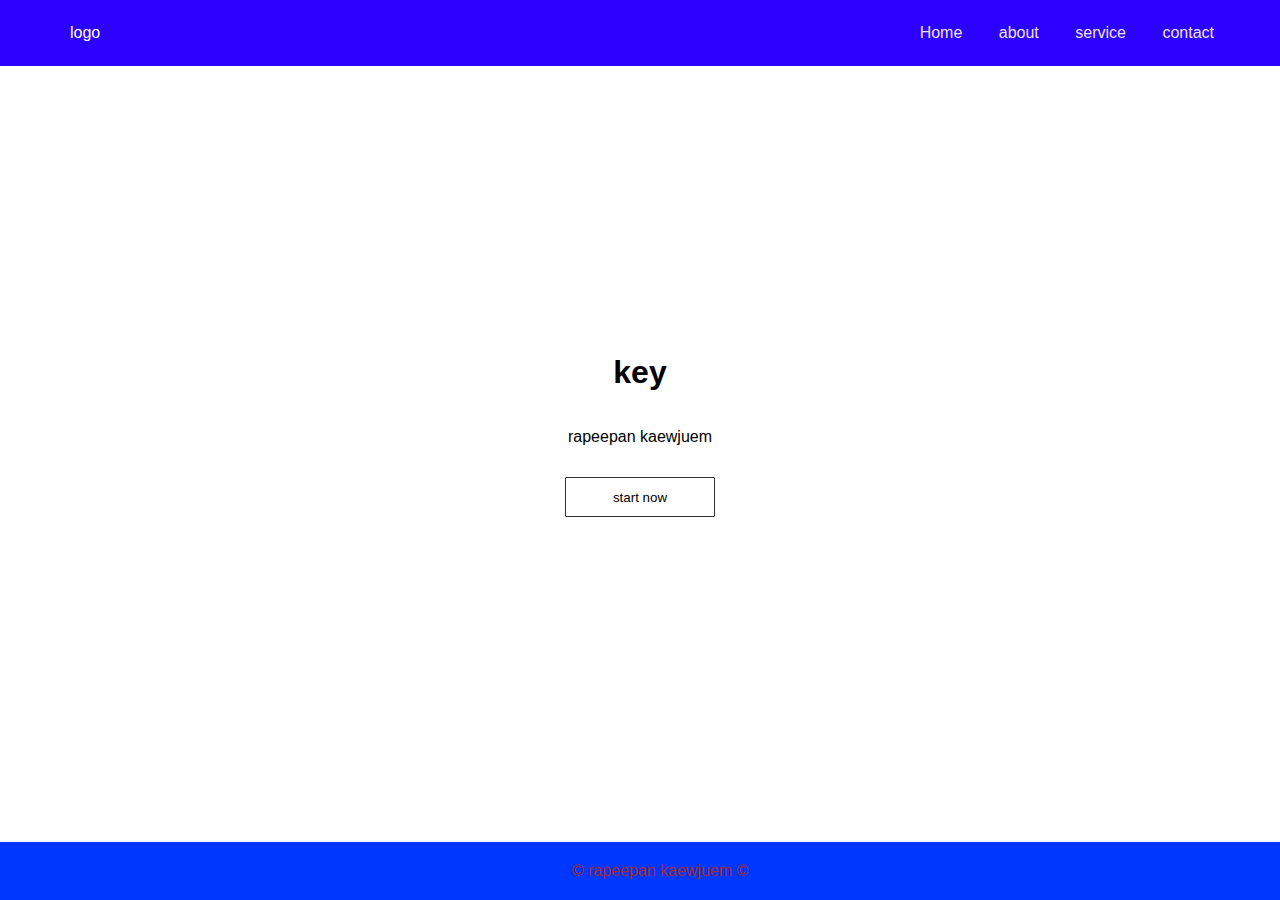
<file: index.html>
<!DOCTYPE html>
<html lang="en">
<head>
    <meta charset="UTF-8">
    <meta name="viewport" content="width=device-width, initial-scale=1.0">
    <title>Document</title>
    <link rel="stylesheet" href="style.css">
</head>
<body>
    <!-- nevigation bar -->
    <nav>  
        <div class="logo">
            logo
        </div>
        <div class="menu">
            <a href="index.html">Home</a>
            <a href="about.html">about</a>
            <a href="#service.html">service</a>
            <a href="#contact.html">contact</a>
        </div>
    </nav>
<main id="content">
    <h1>key</h1>
    <p>rapeepan kaewjuem</p>
    <button>start now</button>
</main>

<footer>
    &copy; rapeepan kaewjuem &copy;
</footer>
<!-- semantic tags section article -->
</body>
</html>
</file>
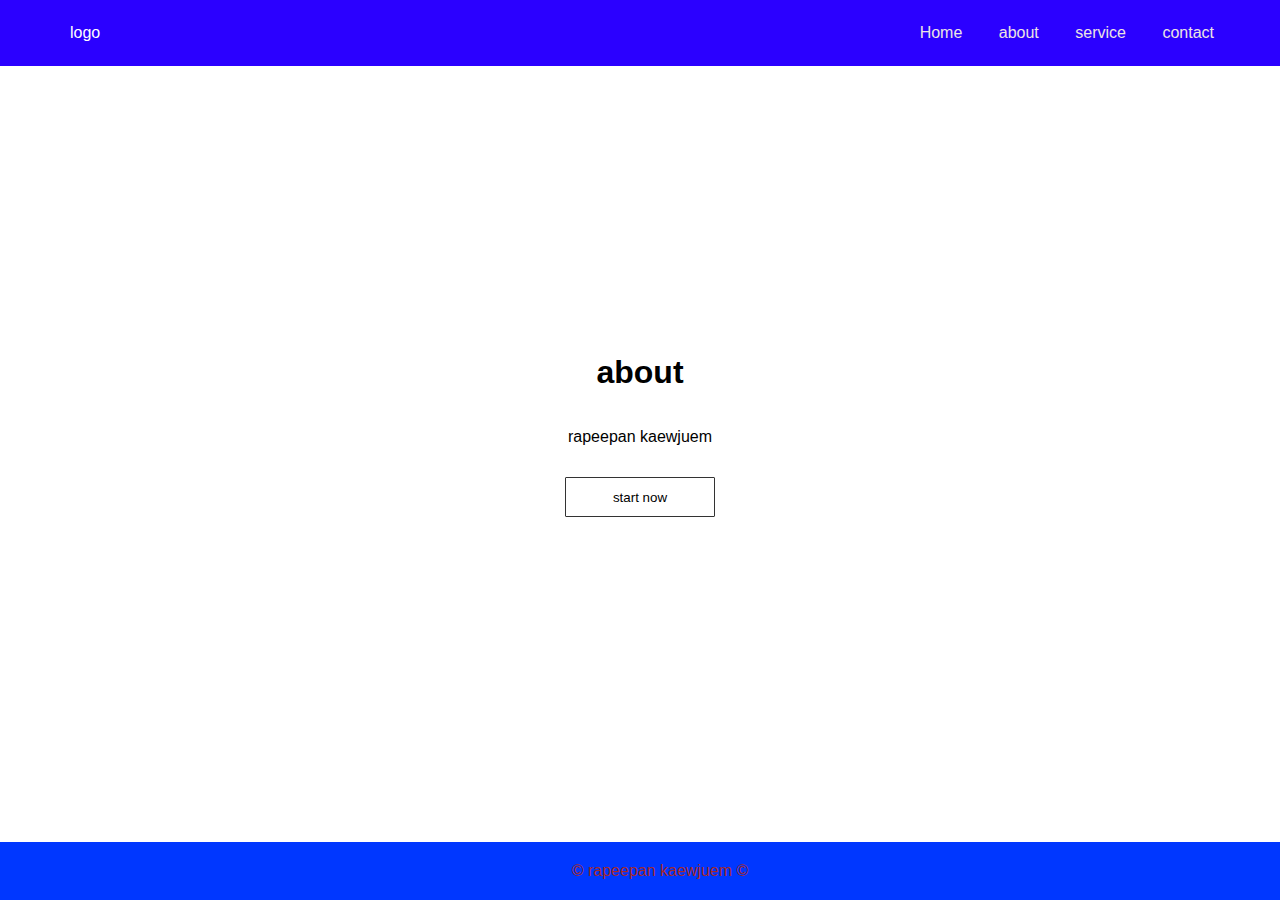
<file: about.html>
<!DOCTYPE html>
<html lang="en">
<head>
    <meta charset="UTF-8">
    <meta name="viewport" content="width=device-width, initial-scale=1.0">
    <title>Document</title>
    <link rel="stylesheet" href="style.css">
</head>
<body>
    <!-- nevigation bar -->
    <nav>  
        <div class="logo">
            logo
        </div>
        <div class="menu">
            <a href="index.html">Home</a>
            <a href="about.html">about</a>
            <a href="service.html">service</a>
            <a href="contact.html">contact</a>
        </div>
    </nav>
<main id="content">
    <h1>about</h1>
    <p>rapeepan kaewjuem</p>
    <button>start now</button>
</main>

<footer>
    &copy; rapeepan kaewjuem &copy;
</footer>
<!-- semantic tags section article -->
</body>
</html>
</file>
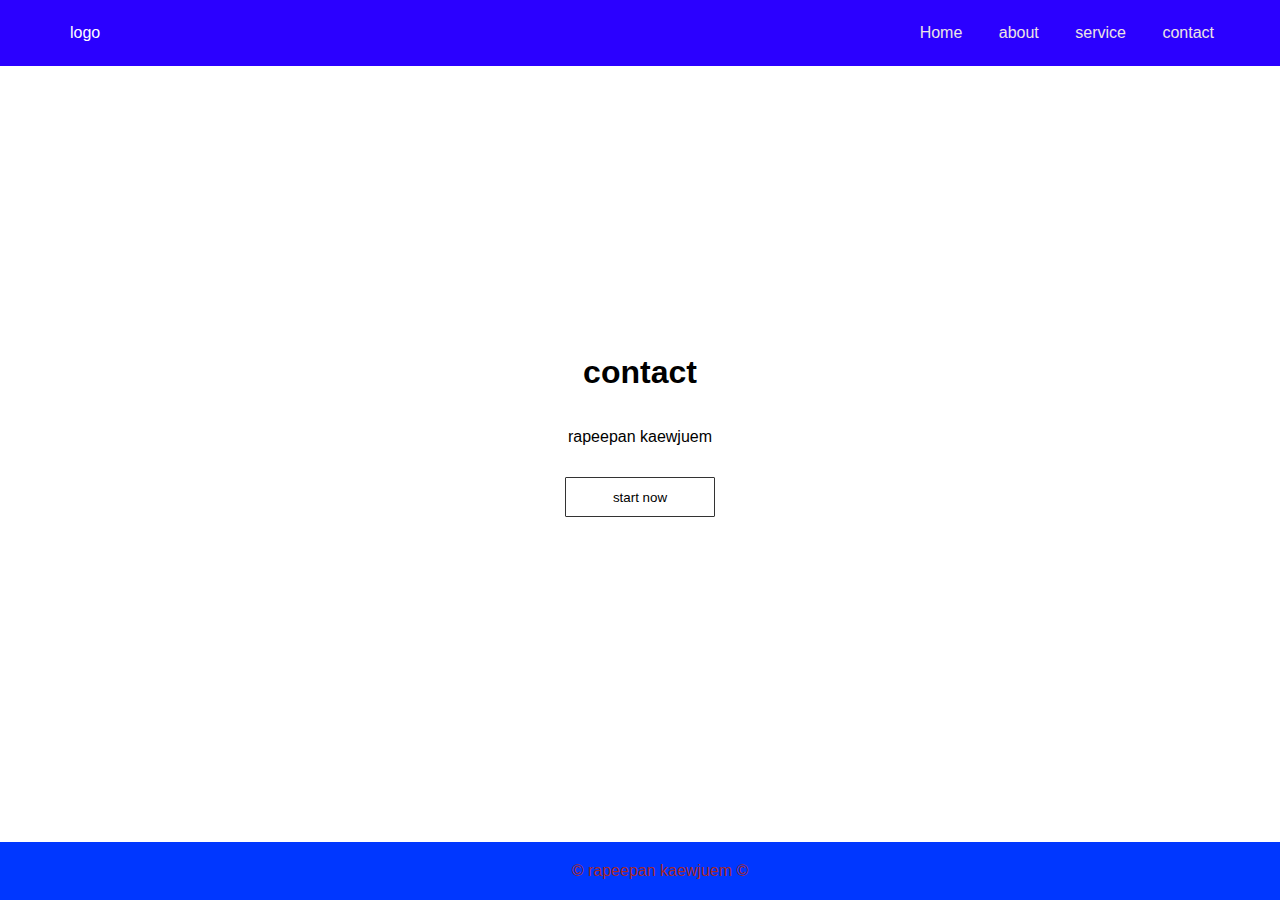
<file: contact.html>
<!DOCTYPE html>
<html lang="en">
<head>
    <meta charset="UTF-8">
    <meta name="viewport" content="width=device-width, initial-scale=1.0">
    <title>Document</title>
    <link rel="stylesheet" href="style.css">
</head>
<body>
    <!-- nevigation bar -->
    <nav>  
        <div class="logo">
            logo
        </div>
        <div class="menu">
            <a href="index.html">Home</a>
            <a href="about.html">about</a>
            <a href="service.html">service</a>
            <a href="contact.html">contact</a>
        </div>
    </nav>
<main id="content">
    <h1>contact</h1>
    <p>rapeepan kaewjuem</p>
    <button>start now</button>
</main>

<footer>
    &copy; rapeepan kaewjuem &copy;
</footer>
<!-- semantic tags section article -->
</body>
</html>
</file>
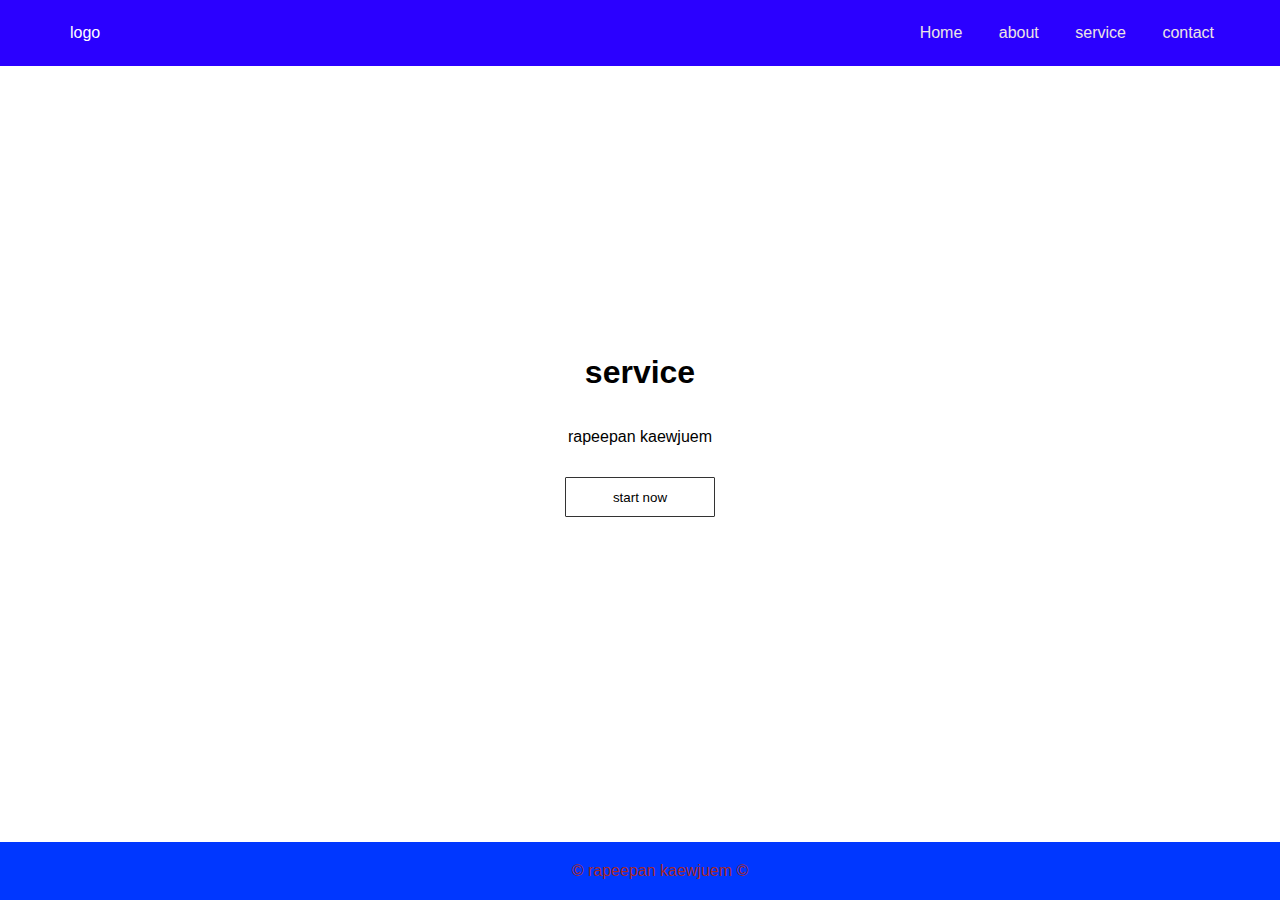
<file: service.html>
<!DOCTYPE html>
<html lang="en">
<head>
    <meta charset="UTF-8">
    <meta name="viewport" content="width=device-width, initial-scale=1.0">
    <title>Document</title>
    <link rel="stylesheet" href="style.css">
</head>
<body>
    <!-- nevigation bar -->
    <nav>  
        <div class="logo">
            logo
        </div>
        <div class="menu">
            <a href="index.html">Home</a>
            <a href="about.html">about</a>
            <a href="service.html">service</a>
            <a href="contact.html">contact</a>
        </div>
    </nav>
<main id="content">
    <h1>service</h1>
    <p>rapeepan kaewjuem</p>
    <button>start now</button>
</main>

<footer>
    &copy; rapeepan kaewjuem &copy;
</footer>
<!-- semantic tags section article -->
</body>
</html>
</file>
<file: style.css>
body{
    font-family: Arial, Helvetica, sans-serif;
    margin: 0;
    padding: 0;
    box-sizing: border-box;
}
nav{
    background-color: rgb(43, 0, 255);
    color: rgb(255, 255, 255);
    padding: 10px 50px 10px 50px;
    display: flex;
    justify-content: space-between;
    align-items: center;
    position: fixed;
    right: 0;
    left: 0;
}

.logo{
    margin-left: 20px;
}
nav a {
    color: rgb(237, 228, 228);
    text-decoration:none;
    padding: 14px 16px;
    display: inline-block;
}
#content {
    padding: 20px;
    display: flex;
    flex-direction: column;
    align-items: center;
    justify-content: center;
    height: 90vh;
}
footer{
    background-color: rgb(0, 55, 255);
    color: brown;
    text-align: center;
    padding: 20px;
    position: fixed;
    bottom: 0;
    width: 100%;
}
button{
    height: 40px;
    width: 150px;
    margin-top: 15px;
    border-radius: 1px;
    background-color: rgb(255, 255, 255);
    color: rgb(0, 0, 0);
    border: solid 1px #333;
}
button:hover{
    background-color: rgb(132, 173, 217);
    color: #3d3838;
}
</file>
